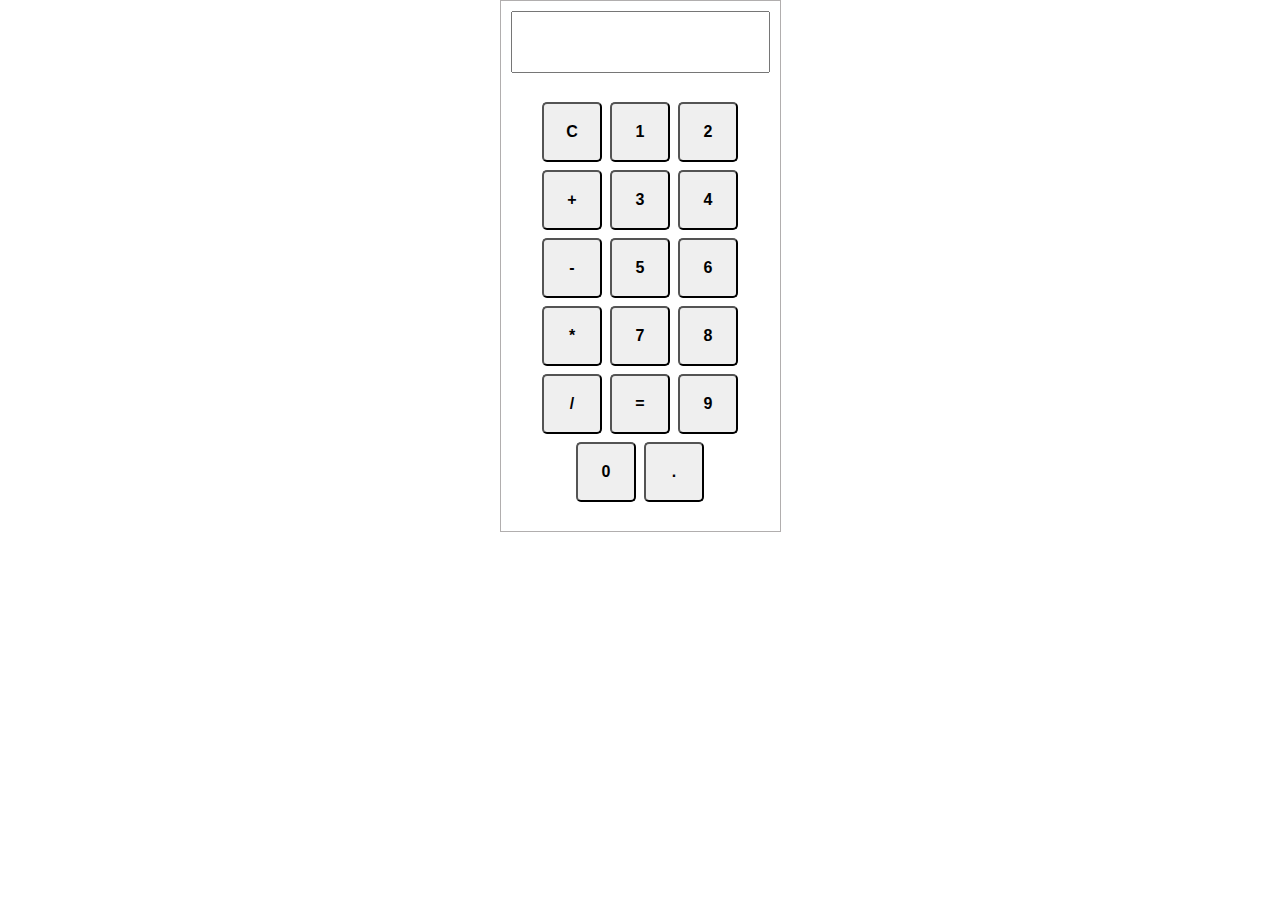
<file: Calculator/index.html>
<!DOCTYPE html>
<html lang="en">
  <head>
    <meta charset="UTF-8" />
    <meta name="viewport" content="width=device-width, initial-scale=1.0" />
    <title>Calculator</title>
    <link rel="stylesheet" href="style.css" />
  </head>
  <body>
    <main>
      <div id="calculator">
        <input type="text" id="display" readonly />
        <div class="btn_container">
          <button class="button" onclick="currentDisplay =''; document.querySelector('#display').value = currentDisplay">C</button>
          <button
            class="button"
            onclick="currentDisplay = currentDisplay + '1'; document.querySelector('#display').value = (currentDisplay)"
          >
            1
          </button>
          <button
            class="button"
            onclick="currentDisplay = currentDisplay + '2'; document.querySelector('#display').value = (currentDisplay)"
          >
            2
          </button>
          <button
            class="button"
            onclick="currentDisplay = currentDisplay + '+'; document.querySelector('#display').value = (currentDisplay)"
          >
            +
          </button>
          <button
            class="button"
            onclick="currentDisplay = currentDisplay + '3'; document.querySelector('#display').value = (currentDisplay)"
          >
            3
          </button>
          <button
            class="button"
            onclick="currentDisplay = currentDisplay + '4'; document.querySelector('#display').value = (currentDisplay)"
          >
            4
          </button>
          <button
            class="button"
            onclick="currentDisplay = currentDisplay + '-'; document.querySelector('#display').value = (currentDisplay)"
          >
            -
          </button>
          <button
            class="button"
            onclick="currentDisplay = currentDisplay + '5'; document.querySelector('#display').value = (currentDisplay)"
          >
            5
          </button>
          <button
            class="button"
            onclick="currentDisplay = currentDisplay + '6'; document.querySelector('#display').value = (currentDisplay)"
          >
            6
          </button>
          <button
            class="button"
            onclick="currentDisplay = currentDisplay + '*'; document.querySelector('#display').value = (currentDisplay)"
          >
            *
          </button>
          <button
            class="button"
            onclick="currentDisplay = currentDisplay + '7'; document.querySelector('#display').value = (currentDisplay)"
          >
            7
          </button>
          <button
            class="button"
            onclick="currentDisplay = currentDisplay + '8'; document.querySelector('#display').value = (currentDisplay)"
          >
            8
          </button>
          <button
            class="button"
            onclick="currentDisplay = currentDisplay + '/'; document.querySelector('#display').value = (currentDisplay)"
          >
            /
          </button>
          <button
            class="button"
            onclick="
            currentDisplay= eval(currentDisplay);
            document.querySelector('#display').value = currentDisplay;"
          >
            =
          </button>
          <button
            class="button"
            onclick="currentDisplay = currentDisplay + '9'; document.querySelector('#display').value = (currentDisplay)"
          >
            9
          </button>
          <button
            class="button"
            onclick="currentDisplay = currentDisplay + '0'; document.querySelector('#display').value = (currentDisplay)"
          >
            0
          </button>
          <button
            class="button"
            onclick="currentDisplay = currentDisplay + '.'; document.querySelector('#display').value = (currentDisplay)"
          >
            .
          </button>
        </div>
      </div>
    </main>

    <script>
      let currentDisplay = '';
      document.querySelector("#display").value = (currentDisplay);
    </script>
  </body>
</html>
</file>
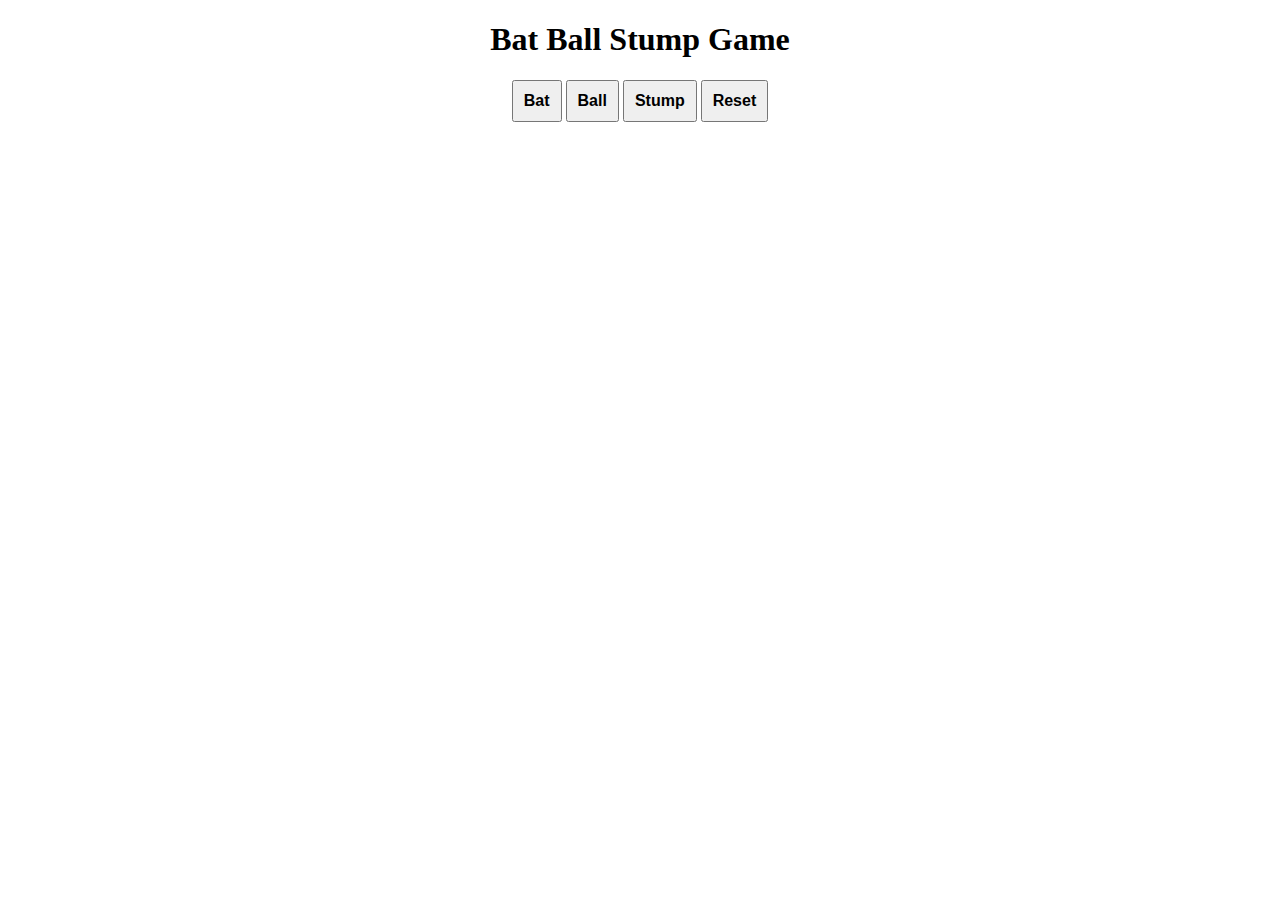
<file: Cricket/cricket.html>
<!DOCTYPE html>
<html lang="en">
  <head>
    <meta charset="UTF-8" />
    <meta name="viewport" content="width=device-width, initial-scale=1.0" />
    <title>Cricket Game</title>
    <link rel="shortcut icon" href="images/favicon.ico" type="image/x-icon" />
    <style>
      body {
        text-align: center;
      }
      button {
        padding: 10px;
        font-size: 1em;
        box-sizing: border-box;
        font-weight: bold;
        cursor: pointer;
      }
    </style>
  </head>
  <body>
    <main>
      <h1>Bat Ball Stump Game</h1>
      <button
        id="bat"
        onclick="

        let computerChoice = getComputerChoice();
        let resultMsg = getResult('Bat', computerChoice);
        showResult('Bat', computerChoice, resultMsg);
        "
      >
        Bat
      </button>
      <button
        id="ball"
        onclick="
        
        computerChoice = getComputerChoice();
        resultMsg = getResult('Ball', computerChoice);
        showResult('Ball', computerChoice, resultMsg);
        "
      >
        Ball
      </button>
      <button
        onclick="
        
        computerChoice = getComputerChoice();
        resultMsg = getResult('Stump', computerChoice);
        showResult('Stump', computerChoice, resultMsg);
        "
      >
        Stump
      </button>

      <button
        onclick="localStorage.clear();
        resetScore()"
      >
        Reset
      </button>
    </main>

    <script>
      let scoreStr = localStorage.getItem('Score');
      let score;
      resetScore(scoreStr);

      function resetScore(scoreStr) {
         score = scoreStr ? JSON.parse(scoreStr) : {
          win: 0,
          lose: 0,
          tie: 0,
        };

        // if (scoreStr !== undefined) {
        //    score = JSON.parse(scoreStr);
        // } else {
        //   score = {
        //     win: 0,
        //     lose: 0,
        //     tie: 0,
        //   };
        // }

        score.displayScore = function () {
          return `Win: ${score.win}  Lose: ${score.lose} Tie: ${score.tie}`;
        };
      }

      // This function is giving Random Number btw 0 and 3
      function getComputerChoice() {
        let randomNumber = Math.ceil(Math.random() * 3);

        if (randomNumber == 1) return "Bat";
        else if (randomNumber == 2) return "Ball";
        else return "Stump";
      }

      function getResult(userMove, computerMove) {
        if (userMove === "Bat") {
          if (computerMove === "Ball") {
            score.win++;
            return "🎊Congrats! you have won this Game🎉🥳";
          } else if (computerMove === "Stump") {
            score.lose++;
            return "🎊Computer won this Game🎉🥳";
          } else {
            score.tie++;
            return "Oops! This match is Tie 🫂🫱🏼‍🫲🏻🙆‍♂️";
          }
        } else if (userMove === "Ball") {
          if (computerMove === "Stump") {
            score.win++;
            return "🎊Congrats! you have won this Game🎉🥳";
          } else if (computerChoice === "Bat") {
            score.lose++;
            return "🎊Computer won this Game🎉🥳";
          } else {
            score.tie++;
            return "Oops! This match is Tie 🫂🫱🏼‍🫲🏻🙆‍♂️";
          }
        } else {
          if (computerChoice === "Bat") {
            score.win++;
            return "🎊Congrats! you have won this Game🎉🥳";
          } else if (computerChoice === "Ball") {
            score.lose++;
            return "🎊Computer won this Game🎉🥳";
          } else {
            score.tie++;
            return "Oops! This match is Tie 🫂🫱🏼‍🫲🏻🙆‍♂️";
          }
        }
      }

      function showResult(userMove, computerChoice, resultMsg) {
        localStorage.setItem('Score', JSON.stringify(score));
        alert(
          `You have choose ${userMove}, Computer Choice is ${computerChoice} 
          ${resultMsg}
          ${score.displayScore()}
          `
        );
      }
    </script>
  </body>
</html>
</file>
<file: Calculator/style.css>
*{
    margin: 0;
    padding: 0;
}
main{
    display: flex;
    align-items: center;
    justify-content: center;
}
#calculator{
    border: 1px solid rgb(177, 174, 174);
    width: 281px;
    padding: 10px;
    box-sizing: border-box;
}

#display{
    width: 100%;
    padding: 20px;
    box-sizing: border-box;
    margin-bottom: 10px;
    font-size: 1em;
    font-weight: bold;
}

.btn_container{
    display: flex;
    justify-content: center;
    margin: 15px;
    flex-wrap: wrap;
}
.button{
    height: 60px;
    width: 60px;
    font-size: 1em;
    font-weight: bold;
    cursor: pointer;
    border-radius: 5px;
    margin: 4px;
}
</file>
